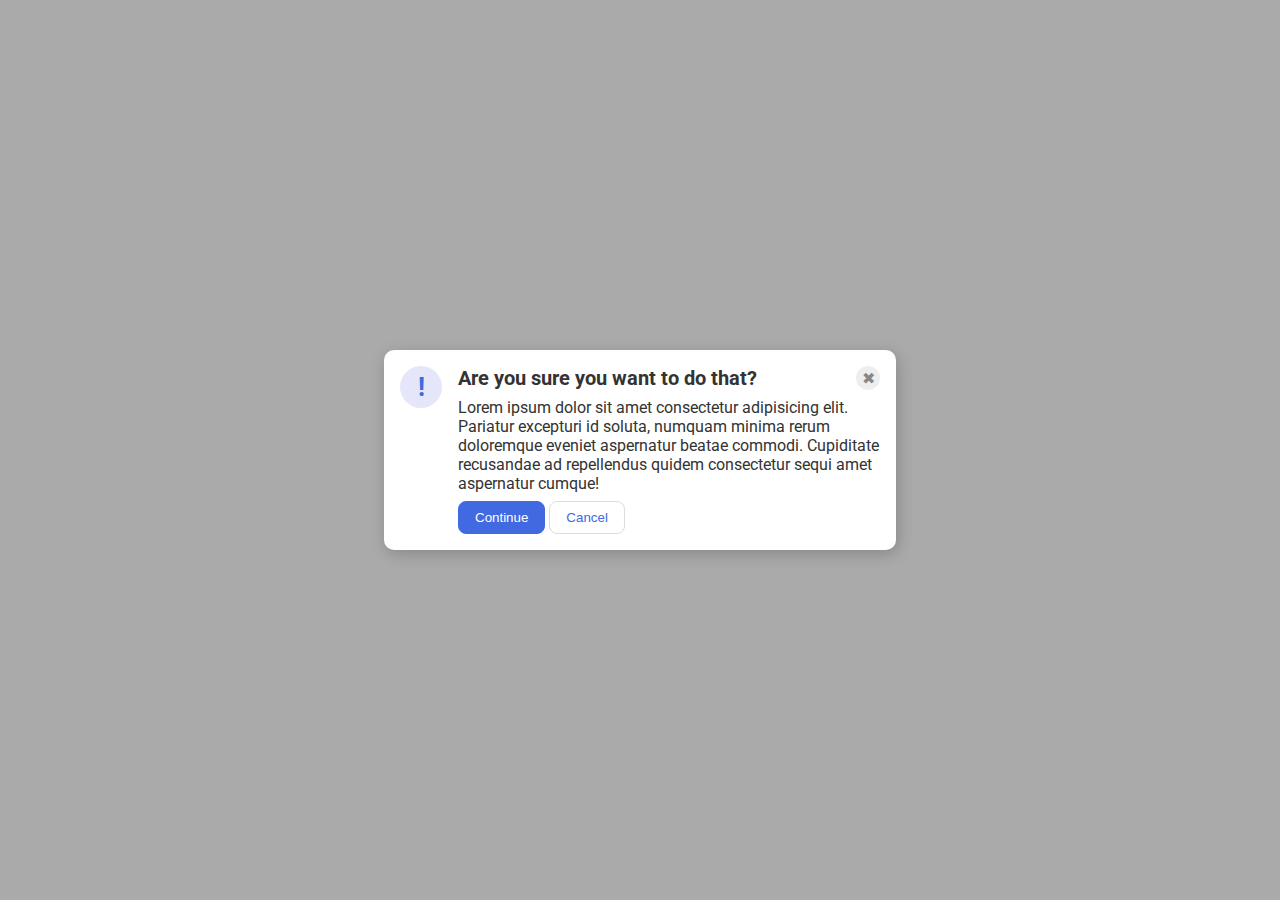
<file: flex/05-flex-modal/index.html>
<!DOCTYPE html>
<html lang="en">
  <head>
    <meta charset="UTF-8">
    <meta http-equiv="X-UA-Compatible" content="IE=edge">
    <meta name="viewport" content="width=device-width, initial-scale=1.0">
    <link rel="stylesheet" href="style.css">
    <title>Modal</title>
  </head>
  <body>
    <div class="modal">
      <div class="icon">!</div>
      <div class="info">
        <div class="confirm">
          <div class="header">Are you sure you want to do that?</div>
          <div class="close-button">✖</div>
        </div>  
        <div class="text">Lorem ipsum dolor sit amet consectetur adipisicing elit. Pariatur excepturi id soluta, numquam minima rerum doloremque eveniet aspernatur beatae commodi. Cupiditate recusandae ad repellendus quidem consectetur sequi amet aspernatur cumque!</div>
        <div class="buttons">
          <button class="continue">Continue</button>
          <button class="cancel">Cancel</button>
        </div>
      </div>
    </div>
  </body>
</html>
</file>
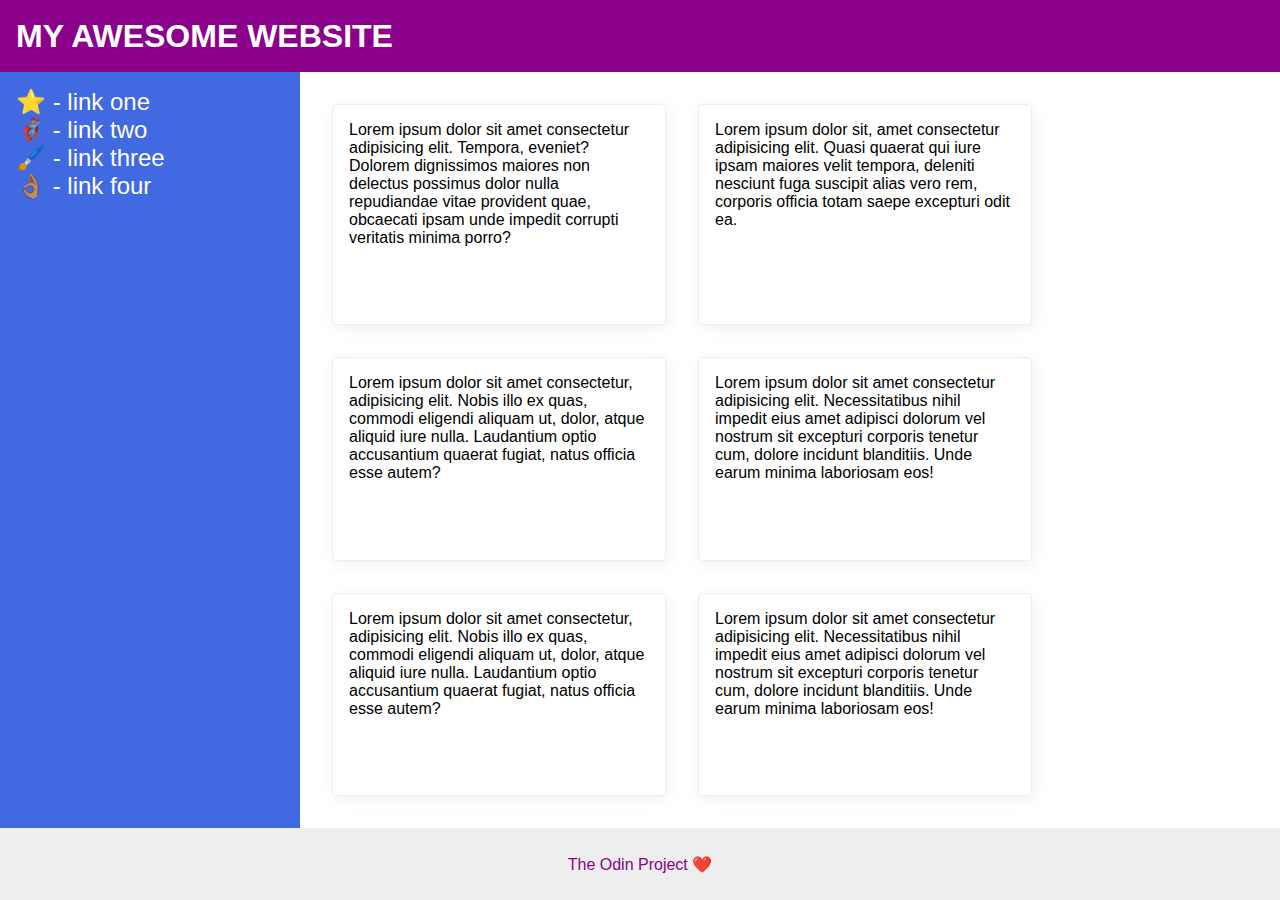
<file: flex/07-flex-layout-2/index.html>
<!DOCTYPE html>
<html lang="en">
  <head>
    <meta charset="UTF-8">
    <meta http-equiv="X-UA-Compatible" content="IE=edge">
    <meta name="viewport" content="width=device-width, initial-scale=1.0">
    <title>The Holy Grail</title>
    <link rel="stylesheet" href="style.css">
  </head>
  <body>
    <div class="header">
      MY AWESOME WEBSITE
    </div>
    <div class="container">
      <div class="sidebar">
        <ul>
          <li><a href="#">⭐ - link one</a></li>
          <li><a href="#">🦸🏽‍♂️ - link two</a></li>
          <li><a href="#">🖌️ - link three</a></li>
          <li><a href="#">👌🏽 - link four</a></li>
        </ul>
      </div>
      
      <div class="content">  
        <div class="card">Lorem ipsum dolor sit amet consectetur adipisicing elit. Tempora, eveniet? Dolorem dignissimos maiores non delectus possimus dolor nulla repudiandae vitae provident quae, obcaecati ipsam unde impedit corrupti veritatis minima porro?</div>
        <div class="card">Lorem ipsum dolor sit, amet consectetur adipisicing elit. Quasi quaerat qui iure ipsam maiores velit tempora, deleniti nesciunt fuga suscipit alias vero rem, corporis officia totam saepe excepturi odit ea.</div>
        <div class="card">Lorem ipsum dolor sit amet consectetur, adipisicing elit. Nobis illo ex quas, commodi eligendi aliquam ut, dolor, atque aliquid iure nulla. Laudantium optio accusantium quaerat fugiat, natus officia esse autem?</div>
        <div class="card">Lorem ipsum dolor sit amet consectetur adipisicing elit. Necessitatibus nihil impedit eius amet adipisci dolorum vel nostrum sit excepturi corporis tenetur cum, dolore incidunt blanditiis. Unde earum minima laboriosam eos!</div>
        <div class="card">Lorem ipsum dolor sit amet consectetur, adipisicing elit. Nobis illo ex quas, commodi eligendi aliquam ut, dolor, atque aliquid iure nulla. Laudantium optio accusantium quaerat fugiat, natus officia esse autem?</div>
        <div class="card">Lorem ipsum dolor sit amet consectetur adipisicing elit. Necessitatibus nihil impedit eius amet adipisci dolorum vel nostrum sit excepturi corporis tenetur cum, dolore incidunt blanditiis. Unde earum minima laboriosam eos!</div>
      </div>
    </div>
      
      <div class="footer">
        The Odin Project ❤️
      </div>
  </body>
</html>
</file>
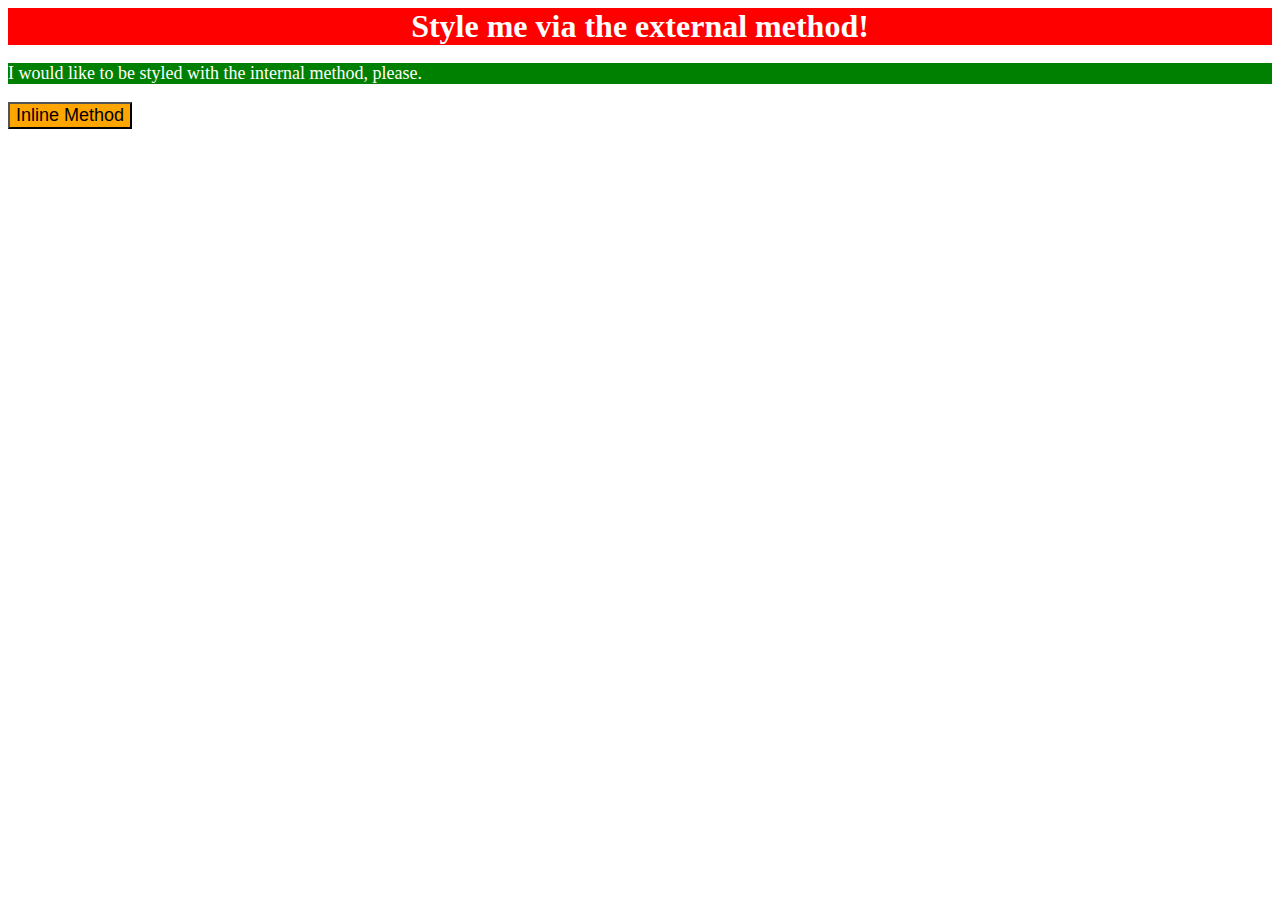
<file: foundations/01-css-methods/index.html>
<!DOCTYPE html>
<html lang="en">
  <head>
    <meta charset="UTF-8">
    <meta http-equiv="X-UA-Compatible" content="IE=edge">
    <meta name="viewport" content="width=device-width, initial-scale=1.0">
    <link rel="stylesheet" href="./styles.css">
    <style>
      p {
        color: white;
        background-color: green;
        font-size: 18px;
      }
    </style>
    <title>Methods for Adding CSS</title>
  </head>
  <body>
    <div>Style me via the external method!</div>
    <p>I would like to be styled with the internal method, please.</p>
    <button style="background-color:orange;font-size:18px;">Inline Method</button>
  </body>
</html>
</file>
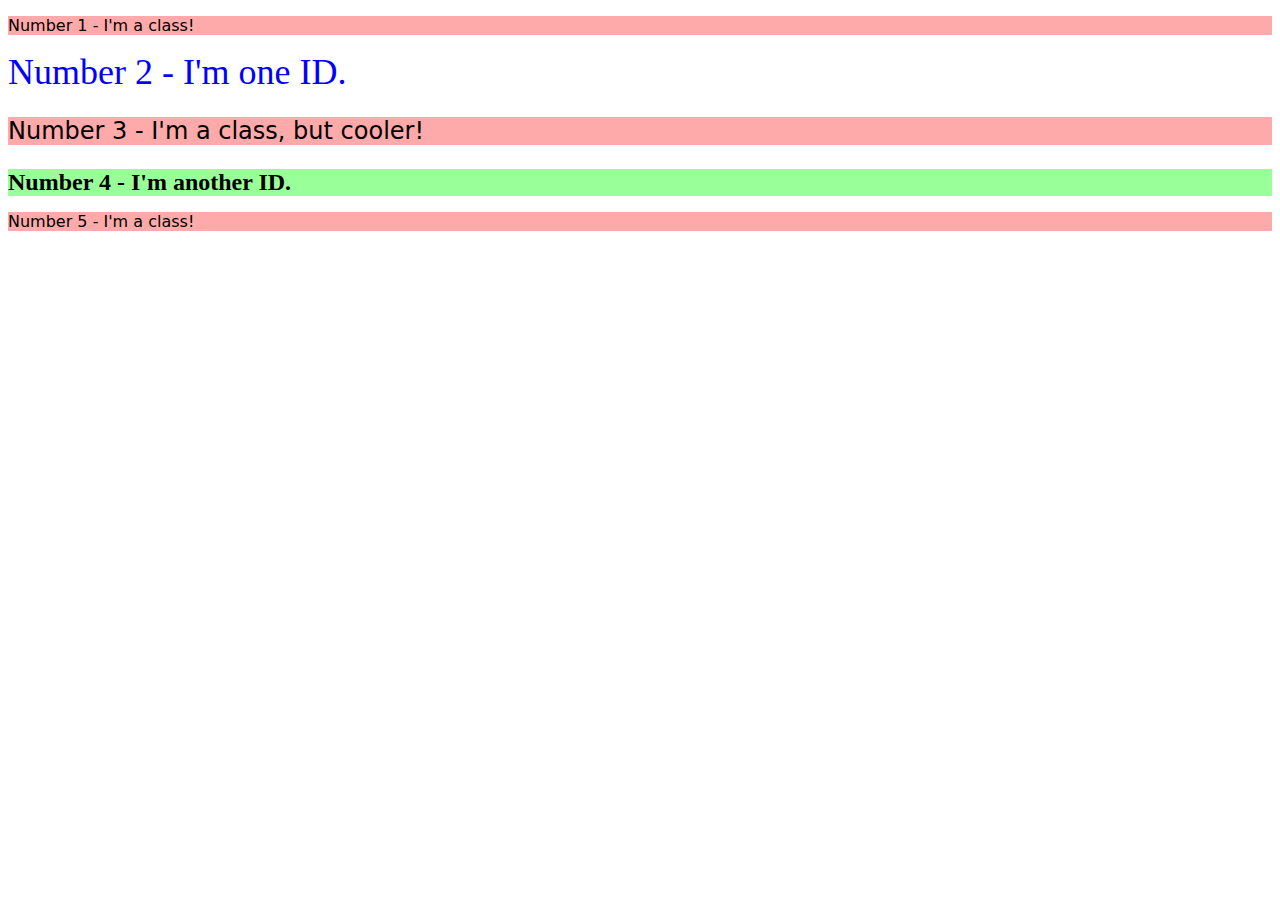
<file: foundations/02-class-id-selectors/index.html>
<!DOCTYPE html>
<html lang="en">
  <head>
    <meta charset="UTF-8">
    <meta http-equiv="X-UA-Compatible" content="IE=edge">
    <meta name="viewport" content="width=device-width, initial-scale=1.0">
    <title>Class and ID Selectors</title>
    <link rel="stylesheet" href="style.css">
  </head>
  <body>
    <p class="red-background">Number 1 - I'm a class!</p>
    <div id="blue-text">Number 2 - I'm one ID.</div>
    <p class="red-background big">Number 3 - I'm a class, but cooler!</p>
    <div class="big" id="green-background">Number 4 - I'm another ID.</div>
    <p class="red-background">Number 5 - I'm a class!</p>
  </body>
</html>
</file>
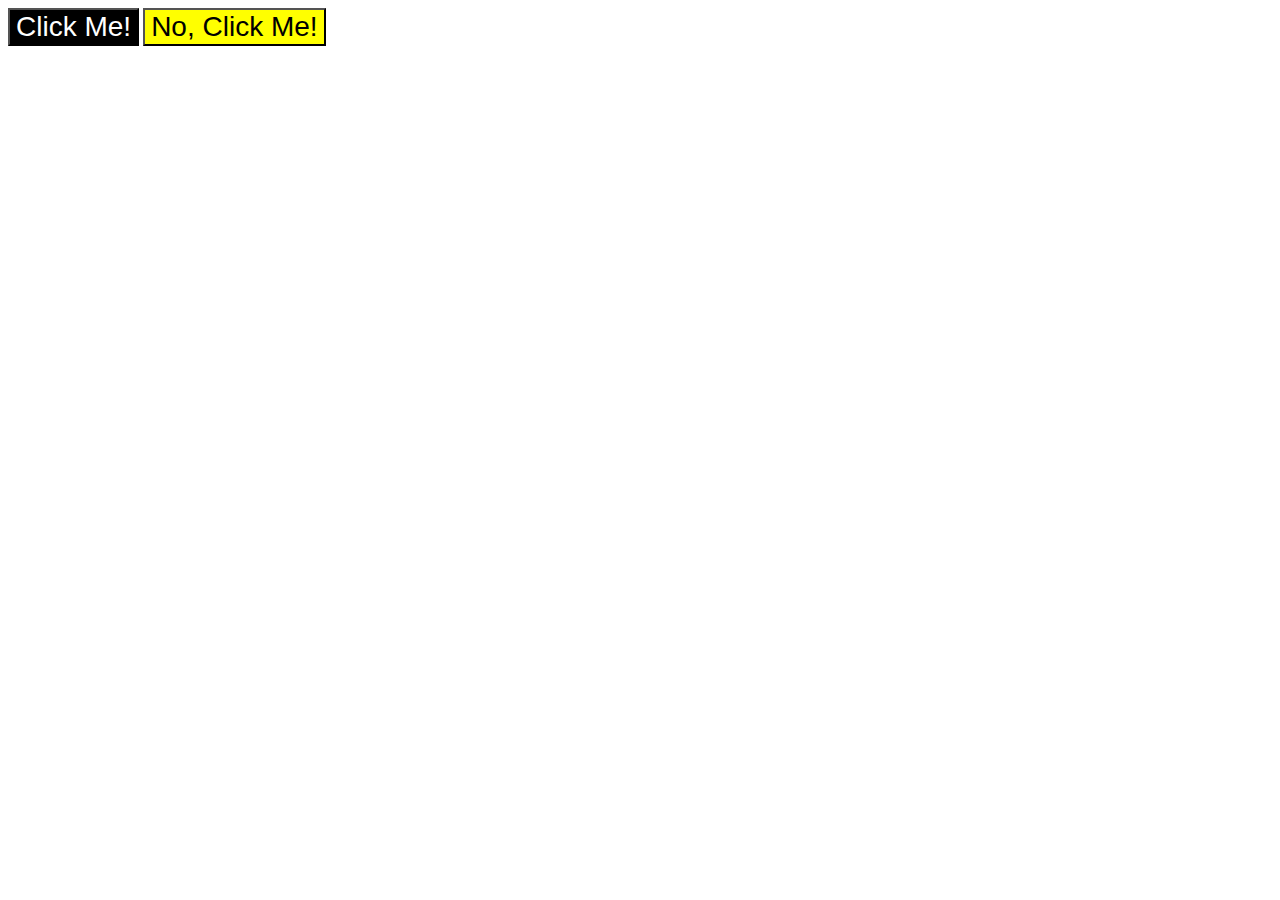
<file: foundations/03-grouping-selectors/index.html>
<!DOCTYPE html>
<html lang="en">
  <head>
    <meta charset="UTF-8">
    <meta http-equiv="X-UA-Compatible" content="IE=edge">
    <meta name="viewport" content="width=device-width, initial-scale=1.0">
    <title>Grouping Selectors</title>
    <link rel="stylesheet" href="style.css">
  </head>
  <body>
    <button class="black">Click Me!</button>
    <button class="yellow">No, Click Me!</button>
  </body>
</html>
</file>
<file: flex/05-flex-modal/style.css>
@import url('https://fonts.googleapis.com/css2?family=Roboto:wght@400;700&display=swap');

html, body {
  height: 100%;
}

body {
  font-family: Roboto, sans-serif;
  margin: 0;
  background: #aaa;
  color: #333;
  /* I'll give you this one for free lol */
  display: flex;
  align-items: center;
  justify-content: center;
}

.modal {
  background: white;
  width: 480px;
  border-radius: 10px;
  box-shadow: 2px 4px 16px rgba(0,0,0,.2);
}

.icon {
  color: royalblue;
  font-size: 26px;
  font-weight: 700;
  background: lavender;
  width: 42px;
  height: 42px;
  border-radius: 50%;
  display: flex;
  align-items: center;
  justify-content: center;
}

.close-button {
  background: #eee;
  border-radius: 50%;
  color: #888;
  font-weight: 400;
  font-size: 16px;
  height: 24px;
  width: 24px;
  display: flex;
  align-items: center;
  justify-content: center;
}

button {
  padding: 8px 16px;
  border-radius: 8px;
}

button.continue {
  background: royalblue;
  border: 1px solid royalblue;
  color: white;
}

button.cancel {
  background: white;
  border: 1px solid #ddd;
  color: royalblue;
}

/* Solution */
.modal {
  display: flex;
  padding: 16px;
  gap: 16px;
}

.icon {
  flex-shrink: 0;
}

.info {
  display: flex;
  flex-direction: column;
  gap: 8px;
}

.confirm {
  display: flex;
  justify-content: space-between;
}

.header {
  font-weight: bold;
  font-size: 20px;
}
</file>
<file: flex/07-flex-layout-2/style.css>
body {
  font-family: -apple-system, BlinkMacSystemFont, 'Segoe UI', Roboto, Oxygen, Ubuntu, Cantarell, 'Open Sans', 'Helvetica Neue', sans-serif;
  margin: 0;
  min-height: 100vh;
}

.header {
  height: 72px;
  background: darkmagenta;
  color: white;
}

.footer {
  height: 72px;
  background: #eee;
  color: darkmagenta;
}

.sidebar {
  width: 300px;
  background: royalblue;
  box-sizing: border-box;
}

.card {
  border: 1px solid #eee;
  box-shadow: 2px 4px 16px rgba(0,0,0,.06);
  border-radius: 4px;
}

/* Solution */

body {
  display: flex;
  flex-direction: column;
}

.header {
  display: flex;
  align-items: center;
  font-size: 32px;
  font-weight: 900;
  padding-left: 16px;
}

.container {
  display: flex;
  flex: 1;
}

.sidebar {
  padding: 16px;
  flex-shrink: 0;
  font-size: 24px;
}

.content {
  display: flex;
  flex-flow: row wrap;
  margin: 32px;
  gap: 32px;
}

.card {
  flex: 0 0 300px;
  padding: 16px;
}

.footer {
  display: flex;
  justify-content: center;
  align-items: center;
}

li {
  list-style-type: none;
}

ul {
  padding: 0;
  margin: 0;
}

a {
  color: white;
  text-decoration: none;
  font-size: 24px;
}
</file>
<file: foundations/01-css-methods/styles.css>
div {
	background-color: red;
	color: white;
	font-size: 32px;
	font-weight: bold;
	text-align: center;
}
</file>
<file: foundations/02-class-id-selectors/style.css>
.red-background {
	background-color: #FFAAAA;
	font-family: Verdana, "DejaVu Sans", sans-serif;
}

.big {
	font-size: 24px;
}

#blue-text {
	color: rgb(0,0,255);
	font-size: 36px;
}

#green-background {
	background-color: hsl(120, 100%, 80%);
	font-weight: bold;
}
</file>
<file: foundations/03-grouping-selectors/style.css>
.black {
	background-color: hsl(0, 0%, 0%);
	color: white;
}

.yellow {
	background-color: #FFFF00;
}

.black, .yellow {
	font-size: 28px;
	font-family: Helvetica, 'Times New Roman', sans-serif;
}
</file>
